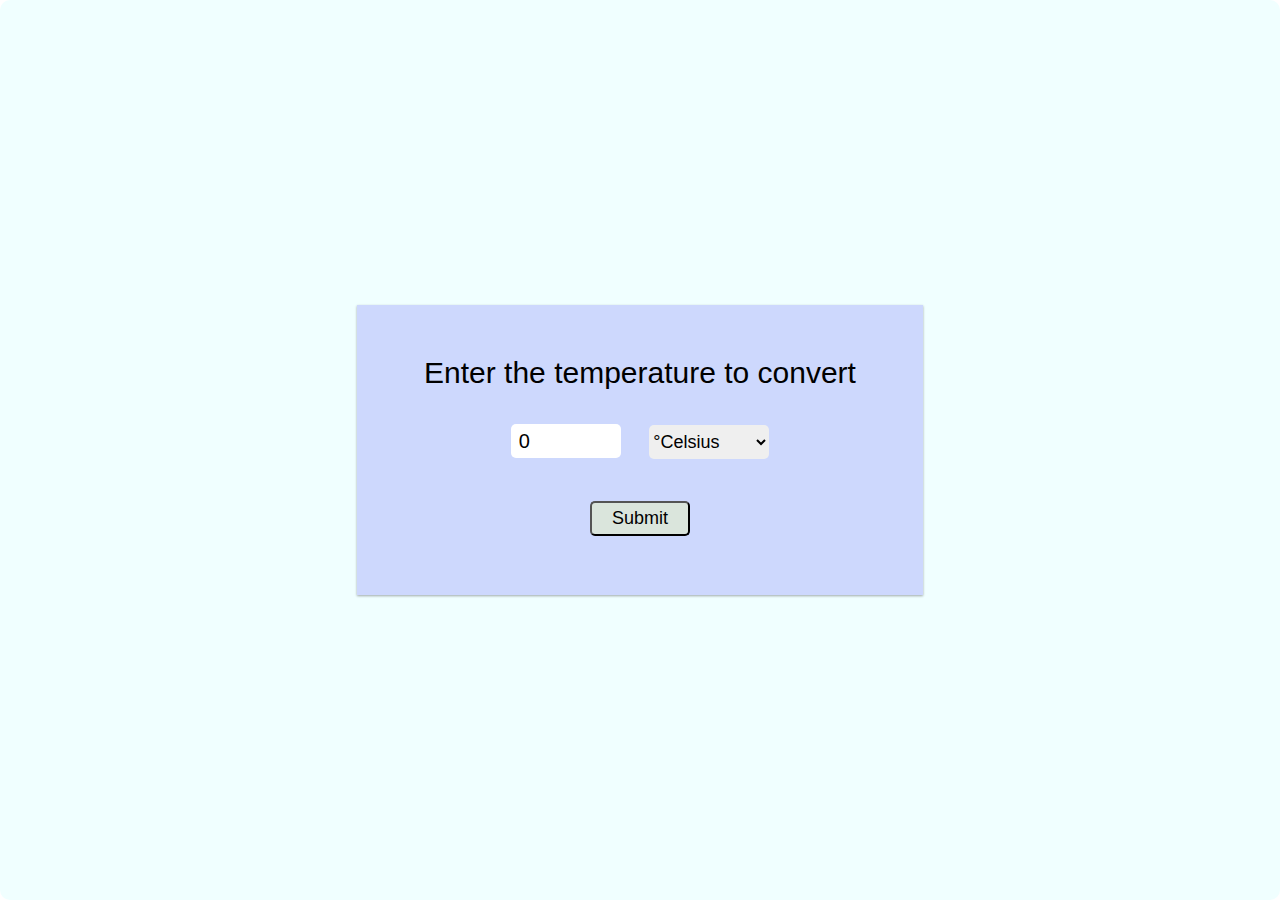
<file: Temprature Converter/index.html>
<!DOCTYPE html>
<html lang="en">

<head>
    <meta charset="UTF-8">
    <meta http-equiv="X-UA-Compatible" content="IE=edge">
    <meta name="viewport" content="width=device-width, initial-scale=1.0">

    <link rel="stylesheet" href="style.css">
    <script src="tempcon.js"></script>

    <title>Temperature converter</title>
</head>

<body>
    <div class="container">
        <form id="calcTemp" onsubmit="calculateTemp(); return false">
            <label for="temp">Enter the temperature to convert</label>
            <br>
            <input type="number" name="temp" id="temp" value="0">
            <select name="temp_diff" id="temp_diff">
                <option value="cel">&#176;Celsius</option>
                <option value="fah">&#176;Fahrenheit</option>
            </select>
            <br>
            <input type="submit" name="temp" id="submit">
            <br>
            <span id="result"></span>
        </form>
    </div>

</body>

</html>
</file>
<file: Temprature Converter/style.css>
* {
    box-sizing: border-box;
    padding: 0;
    margin: 0;
    font-family: 'Poppins', sans-serif;
}

.container {
    display: flex;
    justify-content: center;
    align-items: center;
    height: 100vh;
    text-align: center;
    background-color: azure;
    border-radius: 10px;
}

#calcTemp {
    padding: 29px 67px;
    min-height: 290px;
    background-color: #cdd8fd;
    box-shadow: rgba(0, 0, 0, 0.12) 0px 1px 3px, rgba(0, 0, 0, 0.24) 0px 1px 2px;
}

label {
    font-size: 30px;
    line-height: 78px;
}

#temp {
    width: 110px;
    height: 34px;
    border-radius: 5px;
    margin: 12px;
    padding: 8px;
    font-size: 20px;
    font-weight: 500;
    border: none;
    outline: none;
}

#temp_diff {
    width: 120px;
    height: 34px;
    border-radius: 5px;
    margin: 12px;
    font-size: 18px;
    font-weight: 500;
    border: none;
    outline: none;
    cursor: pointer;
}

#submit {
    width: 100px;
    border-radius: 5px;
    margin: 30px 0 20px 0;
    font-size: 18px;
    background-color: rgb(218 229 220);
    padding: 5px;
    transition: all 0.5s ease;
}

#submit:hover{
    background-color: rgb(246, 210, 164);
    cursor: pointer;
}

#result{
    font-size:28px;
}
</file>
